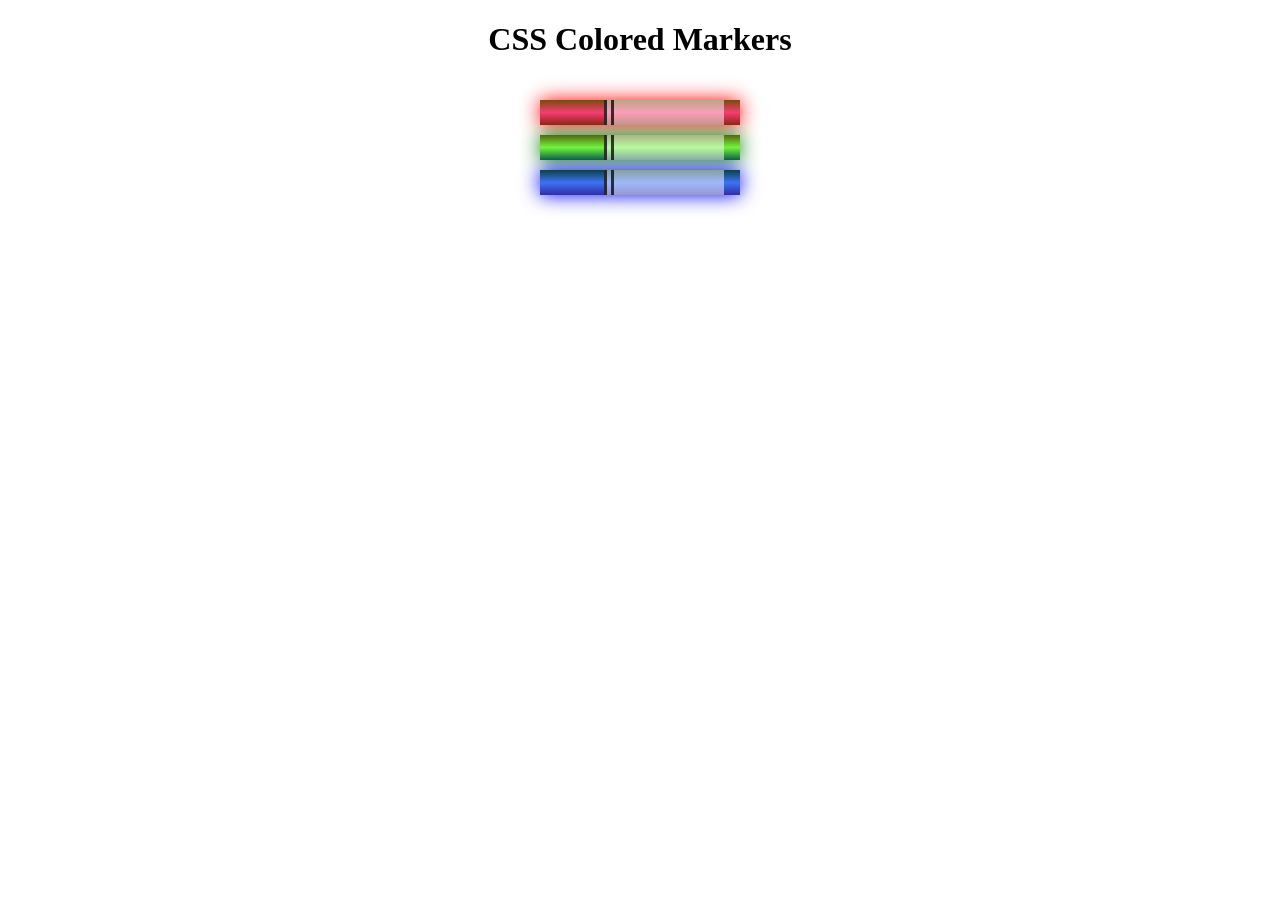
<file: 03ColorMarker.html>
<!DOCTYPE html>
<html lang="en">
    <head>
        <meta charset="UTF-8">
        <meta name="viewport" content="width=device-width, initial-scale=1.0">
        <meta name="description" content="Showing RGB Markers">
        <meta name="author" content="Nilesh Medda">
        <title>CSS Colored Markers</title>
        <link rel="stylesheet" href="css/colormarker.css">
    </head>
    <body>
        <h1>CSS Colored Markers</h1>
        <div class="container">
            <main>
                <div class="marker red">
                    <div class="cap"></div>
                    <div class="sleeve"></div>
                </div>
                <div class="marker green">
                    <div class="cap"></div>
                    <div class="sleeve"></div>
                </div>
                <div class="marker blue">
                    <div class="cap"></div>
                    <div class="sleeve"></div>
                </div>
            </main>
        </div>
    </body>
</html>
</file>
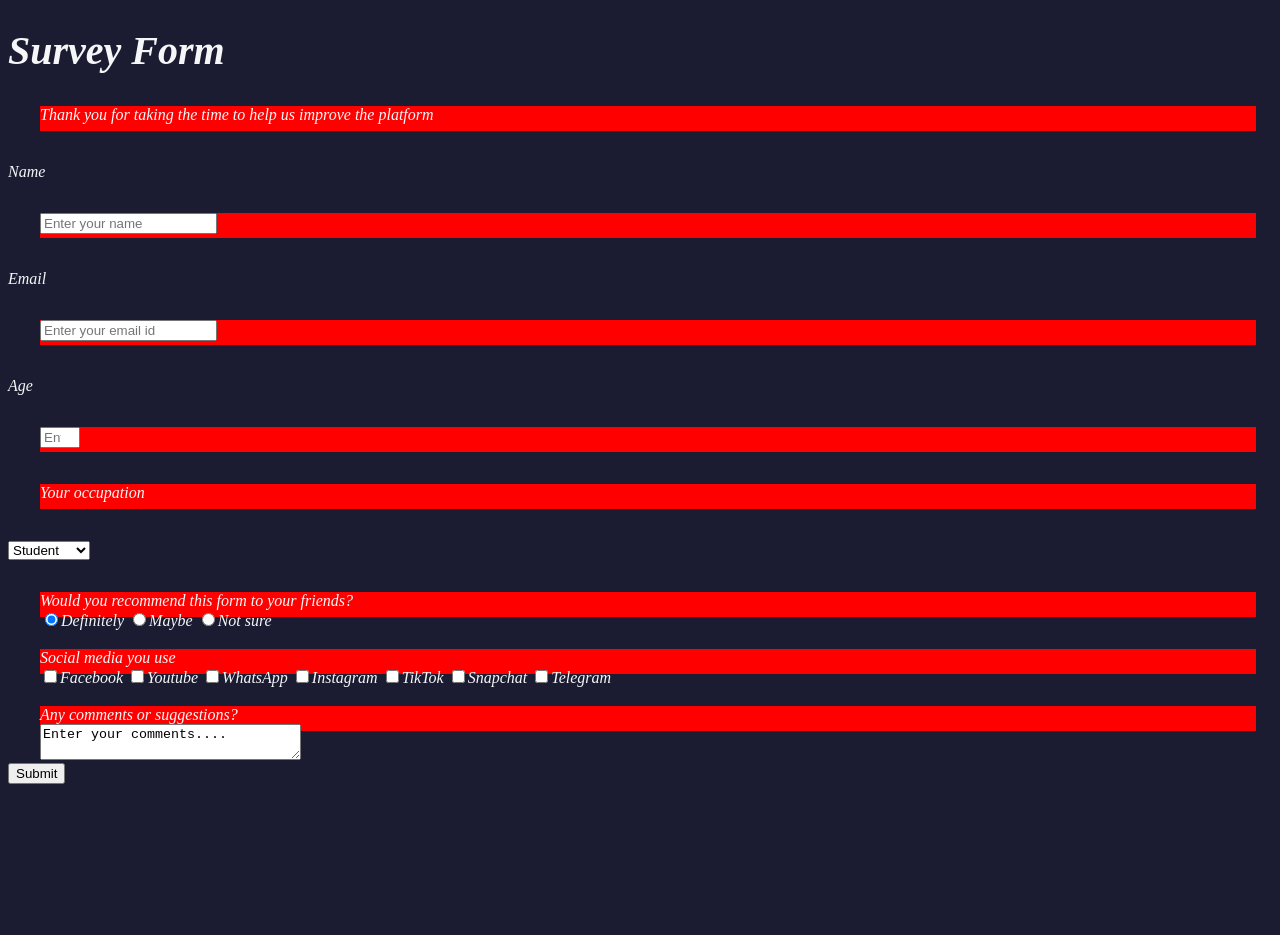
<file: Simple_Form.html>
<!DOCTYPE html>
<html>
  <head>
    <meta charset="UTF-8" />
    <title>Survey Form</title>
    <link rel="stylesheet" href="styles.css">
  </head>
  <body>
    <h1 id="title">Survey Form</h1>
    <p id="description">Thank you for taking the time to help us improve the platform</p>
    <form id="survey-form" action="https://www.freecodecamp.org">
    <label id="name-label">Name</label>
    <p><input id="name" type="text" placeholder="Enter your name" required /></p>
    <label id="email-label">Email</label>
    <p><input id="email" type="email" placeholder="Enter your email id" required /></p>
    <label id="number-label">Age</label>
    <p><input id="number" type="number" placeholder="Enter your age."  max="2" min="1" required></p>
    <p>Your occupation</p>
    <select id="dropdown">
      <option value="student">Student</option>
      <option value="teacher">Teacher</option>
      <option value="employee">Employee</option>
      <option value="doctor">Doctor</option>
      <option value="labour">Labour</option>
      <option value="other">Other</option>
    </select>
    <p>Would you recommend this form to your friends?<br>
      <input type="radio" name="recommend" value="definitely" checked />Definitely
      <input type="radio" name="recommend" value="maybe" />Maybe
      <input type="radio" name="recommend" value="notsure" />Not sure
    </p>
    <p>Social media you use<br>
      <input type="checkbox" value="facebook" />Facebook
      <input type="checkbox" value="youtube" />Youtube
      <input type="checkbox" value="whatsapp">WhatsApp
      <input type="checkbox" value="insta">Instagram
      <input type="checkbox" value="tiktok">TikTok
      <input type="checkbox" value="snapchat">Snapchat
      <input type="checkbox" value="telegram">Telegram
    </p>
    <p>Any comments or suggestions?<br>
      <textarea name="comments" cols="30" raws="4">Enter your comments....</textarea>
    </p>
    <button id="submit">Submit</button>


  </body>
</html>
</file>
<file: css/colormarker.css>
h1 {
    text-align: center;
}
.container {
    background-color: rgb(255,255,255);
    padding: 10px 0;
}
.marker {
    width: 200px;
    height: 25px;
    margin: 10px auto;
}
.red {
    background: linear-gradient(rgb(122, 74, 14), rgb(245, 62, 113), rgb(162, 27, 27));
  box-shadow: 0 0 20px 0 red;
}
.green {
    background: linear-gradient(rgb(85, 104, 13), rgb(113, 245, 62), rgb(17, 108, 49));
  box-shadow: 0 0 20px 0 green;
}
.blue {
    background: linear-gradient(hsl(186, 76%, 16%), hsl(223, 90%, 60%), hsl(240, 56%, 42%));
  box-shadow: 0 0 20px 0 blue; 
}
.cap {
    width:60px;
    height: 25px;
    display: inline-block;
}
.sleeve {
    width: 110px;
    height: 25px;
    background-color: rgba(255, 255, 255, 0.5);
    border-left: 10px double rgba(0, 0, 0, 0.75);
    display: inline-block;
}
</file>
<file: styles.css>
body{
	width: 100%;
	height: 100vh;
	background-color: #1b1b32;
	color: #f5f6f7;
	font-family: Thoma;
	font-style: italic;
}

.top-bar{
	position: fixed;
	top: 0;
	left: 0;
	width: 100%;
	background-color: white;
	height: 40px;
	padding:  3px;	
	margin:  auto;	

}

.setting{
	position: fixed; /* or absolute */
	top: 6px; /* adjust top spacing */
	right: 5px; /* adjust right spacing */
	/* You can also use bottom and left properties for different positioning */
	/* Additional styling */
	padding: 10px 20px;
	background-color: #007bff;
	color: #fff;
	border: none;
	border-radius: 5px;
	cursor: pointer;
}

.setting:hover {
	 background-color: #0056b3;
}

.top-bar img{
	width: 30px; /* Adjust the size as needed */
	height: auto;
	padding-right: 3px;
	cursor: pointer; /* Change cursor to pointer on hover */
	vertical-align: top;
	display: inline-block;
}

.imgbtn{
	position: fixed; /* or absolute */
	top: 0px; /* adjust top spacing */
	right: 100px; /* adjust right spacing */
	 /* Button styles */
	
	width: 40px;
	height: 50px;
	border: none;
	border-radius: 5px;
	cursor: pointer;
	/* Background image */
	background-image: url('qr.png'); /* Replace 'button-background.jpg' with your image file */
	background-size: cover; /* Adjust background size */
	background-repeat: no-repeat;
	background-color: white;
	
}

.imgbtn:hover {
	/* Adjust styles for hover state if needed */
	opacity: 0.8; /* Example: decrease opacity on hover */
}

h1{
	font-size: 40px;
}

a{
	color:#dfdfe2;
}

.content{
	margin: 20px;
	text-align: center;
	padding-bottom: 50px;
	padding-top: 30px;
}

.topics{
	
	padding-bottom: 25px;
	
	
}

.btn{
	background-color: rgba(0,0,255,0.5);
	width: 50%;
	height: 25px;
	margin: 10px auto;
	text-align: center;
}

.content, .topics, .btn, p{
	dispay: inline-block;
}

p{
	background-color: red;
	height: 25px;
	margin: 2em;
}

hr {
  height: 2px;
  background-color: brown;
  border-color: brown;
}

.bottom-line {
  margin-top: 25px;
}

.social{
	position: fixed;
	padding-bottom: 10px;
}
</file>
